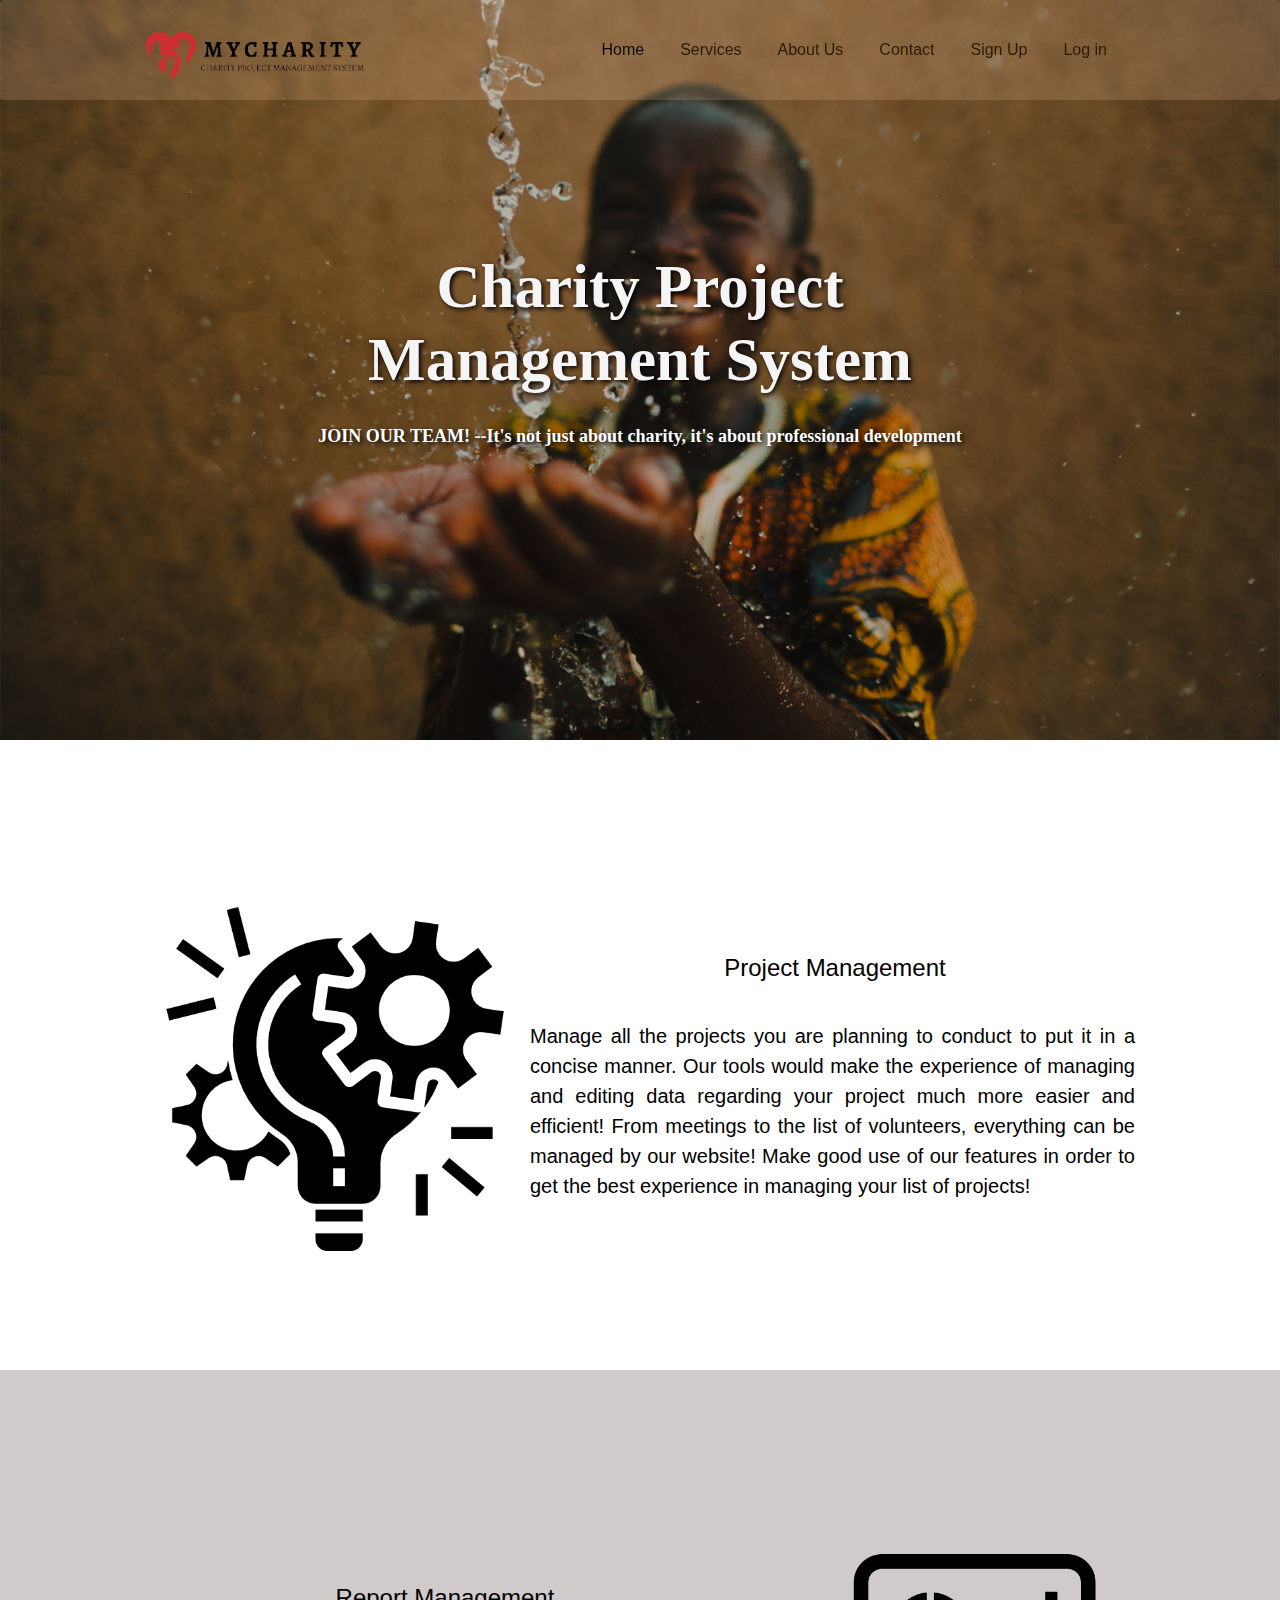
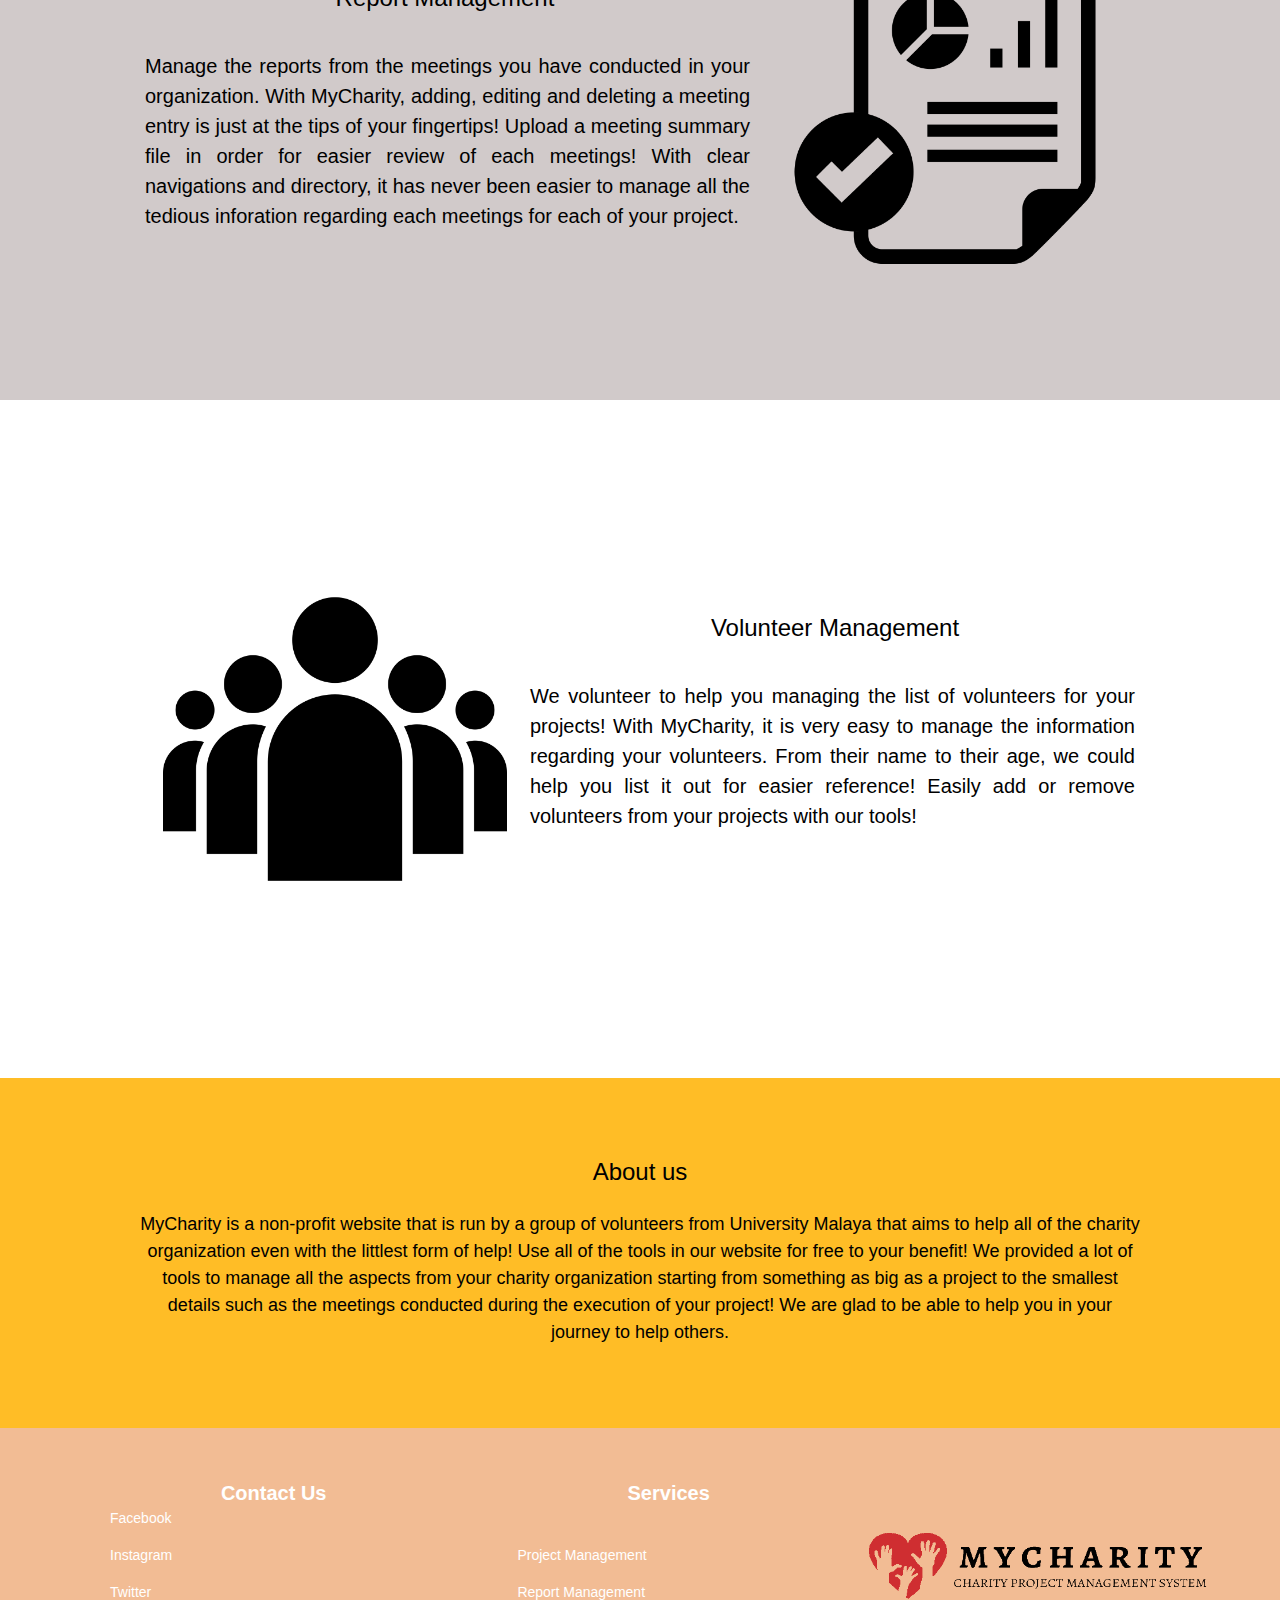
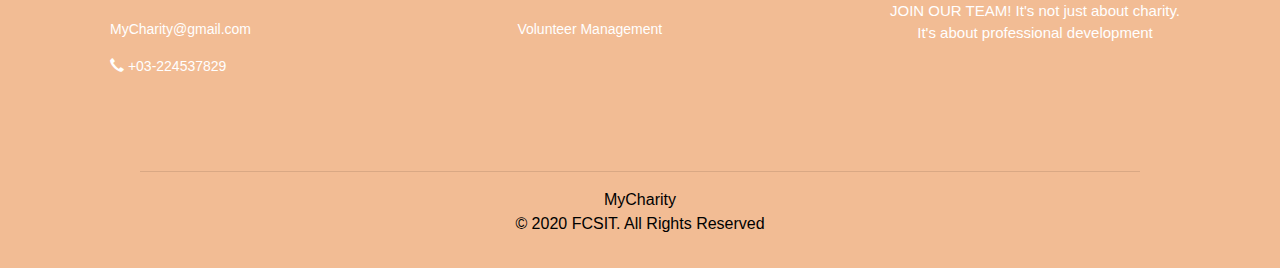
<file: index/index.html>
<!DOCTYPE html>
<html lang="en">

    <head>
        <link rel="stylesheet" href="https://maxcdn.bootstrapcdn.com/bootstrap/3.3.6/css/bootstrap.min.css" />
        <link rel="stylesheet" href="https://stackpath.bootstrapcdn.com/bootstrap/4.4.1/css/bootstrap.min.css"
            integrity="sha384-Vkoo8x4CGsO3+Hhxv8T/Q5PaXtkKtu6ug5TOeNV6gBiFeWPGFN9MuhOf23Q9Ifjh" crossorigin="anonymous">
        <link rel="stylesheet" href= "https://cdnjs.cloudflare.com/ajax/libs/font-awesome/4.7.0/css/font-awesome.min.css">
            <meta charset="UTF-8">
        <meta name="viewport" content="width=device-width, initial-scale=1.0">
        <link rel="stylesheet" type="text/css" href="index.css">
        <link rel="icon" href="Favicon.png">
        <title>Charity Project Management System</title>
    </head>

    <body>
        <div>
            <header>

                <nav class="navbar fixed-top navbar-expand-lg bg-dark navbar-light">
                    <div class="container">
                        <a class="navbar-brand" href="index.html">
                            <img id="logo" src="LogoT.png" height="50px" class="d-inline-block align-top" alt="logo">
                        </a>
                        <button class="navbar-toggler" type="button" data-toggle="collapse"
                            data-target="#navbarNavAltMarkup" aria-controls="navbarNavAltMarkup" aria-expanded="false"
                            aria-label="Toggle navigation">
                            <span class="navbar-toggler-icon"></span>
                        </button>
                        <div class="collapse navbar-collapse" id="navbarNavAltMarkup">
                            <div class="navbar-nav ml-auto">
                                <a class="nav-item nav-link active" href="index.html">Home <span class="sr-only">(current)</span></a>
                                <a style="color: rgb(43, 28, 1);" class="nav-item nav-link" href="#service">Services</a>
                                <a style="color: rgb(43, 28, 1);"class="nav-item nav-link" href="#aboutus">About Us</a>
                                <a style="color: rgb(43, 28, 1);"class="nav-item nav-link" href="#contact">Contact</a>
                                <a style="color: rgb(43, 28, 1);"class="nav-item nav-link" href="signup.html">Sign Up</a>
                                <a style="color: rgb(43, 28, 1);"class="nav-item nav-link" href="login.php">Log in</a>
                            </div>
                        </div>
                    </div>
                </nav>


                <h1 id="shadow">Charity Project <br>Management System<br>
                    <p id="shadow"><strong>JOIN OUR TEAM!</strong> --It's not just about charity, it's about
                        professional
                        development<br><br><br>
                </h1>


            </header>


            <main>
                <a id="service"></a>
                    <div class="table1">
                        <table>
                            <tr>
                                <td><a id="project"></a><br><br>
                                    <div class="container" ><img id="icon" style="float:left" src="project.png" alt="project icon"
                                            height="350">
                                        <h4>Project Management</h4>
                                        <p> Manage all the projects you are planning to conduct to put it in a concise manner. Our tools
                                            would make the experience of managing and editing data regarding your project much more
                                            easier and efficient! From meetings to the list of volunteers, everything can be managed by 
                                            our website! Make good use of our features in order to get the best experience in managing 
                                            your list of projects!</p>
                                    </div>
                                </td>
                            </tr>

                            <tr>

                                <td><a id="report"></a><br><br>
                                    <div class="container">
                                        <img id="icon" style="float:right;" src="report.png" alt="project icon" height="350">
                                        <h4>Report Management</h4>
                                        <p> Manage the reports from the meetings you have conducted in your organization. With MyCharity,
                                            adding, editing and deleting a meeting entry is just at the tips of your fingertips! Upload a 
                                            meeting summary file in order for easier review of each meetings! With clear navigations
                                            and directory, it has never been easier to manage all the tedious inforation regarding each meetings
                                            for each of your project.
                                            </p></div>
                                </td>

                            </tr>

                            <tr>
                                <td><a id="volunteer"></a><br><br>
                                    <div class="container">
                                        <img id="icon" style="float: left;" src="volunteer.png" alt="project icon" height="350">
                                        <h4>Volunteer Management</h4>
                                        <p> We volunteer to help you managing the list of volunteers for your projects! With MyCharity, 
                                            it is very easy to manage the information regarding your volunteers. From their name to their age,
                                            we could help you list it out for easier reference! Easily add or remove volunteers from your projects
                                            with our tools!
                                        </p>
                                    </div>
                                </td>
                            </tr>
                        </table>
                    </div>

                <a id="aboutus"></a>
                <br><br>
                    <div class="about">
                        <h4>About us</h4>
                        <p class="container">MyCharity is a non-profit website that is run by a group of volunteers from University Malaya
                            that aims to help all of the charity organization even with the littlest form of help! Use all of the tools
                             in our website for free to your benefit! We provided a lot of tools to manage all the aspects from your
                              charity organization starting from something as big as a project to the smallest details such as the 
                              meetings conducted during the execution of your project! We are glad to be able to help you in your 
                              journey to help others.</p>
                    </div>
                
                
                <div id="contact">
                <a id="contact"></a>
                    <div class="contact">
                        <table class="container">
                            <tr>
                                    <th>Contact Us</th>
                                    <th>Services</th>
                            </tr>

                            <tr>
                                <td>
                                    <ul><a style="color: white;" href="#">Facebook</a></ul>
                                    <ul><a style="color: white;" href="#">Instagram</a></ul>
                                    <ul><a style="color: white;" href="#">Twitter</a></ul>
                                    <ul><a style="color: white;" href="mailto:MyCharity@gmail.com">MyCharity@gmail.com</a></ul>
                                    <ul><span class="glyphicon glyphicon-earphone" aria-hidden="true"> </span>  +03-224537829</ul>
                                </td>

                                <td>
                                    <ul><a style="color: white;" href="#project">Project Management</a></ul>
                                    <ul><a style="color: white;" href="#report">Report Management</a></ul>
                                    <ul><a style="color: white;" href="#volunteer">Volunteer Management</a></ul>

                                </td>
                                <td>
                                    <img src="LogoT.png" alt="Logo" height="70px" width="350px">
                                    <p>JOIN OUR TEAM! It's not just about charity. <br>
                                    It's about professional development</p>
                                </td>
                            </tr>
                     </table>

                    </div>
                </div>
            </main>


            <footer>
                <div class="container text-center"><hr>
                    MyCharity<br>

                    © 2020 FCSIT. All Rights Reserved

                                            
                   
                </div>
            </footer>

            <script src="https://ajax.googleapis.com/ajax/libs/jquery/1.12.4/jquery.min.js"></script>
            <script src="https://maxcdn.bootstrapcdn.com/bootstrap/3.3.7/js/bootstrap.min.js"></script>
            <script src="https://code.jquery.com/jquery-3.4.1.slim.min.js"
                integrity="sha384-J6qa4849blE2+poT4WnyKhv5vZF5SrPo0iEjwBvKU7imGFAV0wwj1yYfoRSJoZ+n"
                crossorigin="anonymous"></script>
            <script src="https://cdn.jsdelivr.net/npm/popper.js@1.16.0/dist/umd/popper.min.js"
                integrity="sha384-Q6E9RHvbIyZFJoft+2mJbHaEWldlvI9IOYy5n3zV9zzTtmI3UksdQRVvoxMfooAo"
                crossorigin="anonymous"></script>
            <script src="https://stackpath.bootstrapcdn.com/bootstrap/4.4.1/js/bootstrap.min.js"
                integrity="sha384-wfSDF2E50Y2D1uUdj0O3uMBJnjuUD4Ih7YwaYd1iqfktj0Uod8GCExl3Og8ifwB6"
                crossorigin="anonymous"></script>
            <script type="text/javascript" src="index.js"></script>


        </div>
    </body>


</html>
</file>
<file: index/index.css>
/*to make sure size of font is big*/
html{
    font-size: 100%;
    height: 100%;
}

/*styling for body/contents of page*/
body{
    background-color:#ffffff;
    text-align: justify;
    color:#000000;
    min-height: 100vh;
}

header {
    background-image: linear-gradient(rgba(0, 0, 0, 0.3), rgba(0, 0, 0, 0.3)), url(header.jpg);
    /* background: url(header.jpg); */
    background-size: cover;
    background-repeat: no-repeat;
    background-position: right;
    margin:auto;
    height:740px;
  }
/*css for footer*/
footer {

    padding-top: 1rem;
    padding-bottom:1rem;
    color: black;
    background-color: #F2BC94;
}    

/*styling for words*/
h1{
    font-family: 'Times New Roman', Times, serif;
    font-size: 61px;
    font-weight: bolder;
    margin:auto;
    text-align: center;
    color: whitesmoke;
    padding-top: 250px;
    padding-bottom: 270px;
    text-shadow: black;
    
}
/*css for the h1 paragraph*/
h1 p{
    color:white;
    
}

#forms{
    color: black;
}

#shadow{
    text-shadow: 2px 2px 5px black;
}
h4{
    padding-top: 50px;
    text-align:center;
    color: black;
}

.h1, .h3, .h4, .h5, .h6, h1, h3, h5, h6 {
    margin-bottom:.5rem;
    font-weight: 600;
    line-height: 1.2;
    text-align: center;
}

/*Styling for navigation*/
.navbar-nav .nav-link {
    margin-right: 10px;
    margin-left: 10px;
  

}
.bg-dark {
    transition:500ms ease;
    background-color: rgba(242, 188, 148, 0.2)!important;
    /* background-color:#F2BC94!important; */
    /* background-color:transparent!important; */
}

.bg-dark.scrolled{
    background-color:#F2BC94!important;

}
.p1{
    position: relative;
    bottom: 20px;
}
a:hover{
    color:#853838;
    text-decoration: none;
}
a{
    text-decoration: none;
    /* color:white; */
}

#aaa{
    color: blueviolet;
}
#aaa:hover{
    color: rgb(0, 0, 0);
}

#small{
    text-size-adjust: smaller;
}

p{
    text-align: center;
    font-size: large;
    padding:30px 5px 10px 5px;
    
}


/* css for table1 for service*/
.table1 table{
    width:100%;
    padding:10px;
}
.table1 td
{
padding-top:100px;
padding-bottom:100px;
}

.table1 td p{
    font-size:20px;
    text-align: justify;
}

.table1 table tr:nth-child(even) {
    background-color: rgb(209, 202, 202);
}

/*css for register border at navbar*/
#register{
    border: 1px solid black;
    border-radius:30px;
}

/*toggle class when scrolled*/
#register.scrolled{
    background-color: chocolate;
    border: 1px solid chocolate;
    border-radius: 30px;
}

#icon{
    border: solid 3px transparent;
    padding-left:20px;
    padding-right: 20px;
    margin:auto;
}
.about{
    background-color:#ffbd26;
    color:black;
    text-align: center;
    padding:30px 10px 50px 10px;
}
.contact{
    color: rgb(255, 255, 255);
    background-color: #F2BC94;
    padding:50px 10px 30px 10px;
    font-size: 10px;
}

.contact table{
    width: 100%;
    margin: auto;
    font-size: 14px;
}

.contact table th{
    text-align: center;
    font-size: 20px;
}

.contact table tr,table tr td{
    width:50%;
}
.contact p{
    padding-top: 0;
    font-size: 15px;
    text-align: center;
}



/*start utk part login signup*/

#h3h3{
    font-size: medium;
    border-bottom: solid rosybrown 1px;
    
}

input[type=text], input[type=password] {
    background-color:#ffffff;
    text-align: justify;
    color:#000000;
    height: 100%;
    position: relative;
    width: 100%; 
    padding: 12px 20px;
    margin: 8px 0;
    display: inline-block;
    border: 1px solid black;
    box-sizing: border-box;
}

#profile-container {
    width: 150px;
    height: 150px;
    overflow: hidden;
    -webkit-border-radius: 50%;
    -moz-border-radius: 50%;
    -ms-border-radius: 50%;
    -o-border-radius: 50%;
    border-radius: 50%;
}


#rememberme{
    position: left;
}

/* Set a style for all buttons */
button {
    background-color: transparent;
    color: rgb(43, 28, 1);
    border: none;
    cursor: pointer;
    width: 100%;
    padding-left: 20px;
    padding-right: 20px;
    padding-bottom: 1px;

    }
#tologin{
    width: 500px;
    height: 50px;
    background-color: transparent;
    size: medium;
    position: fixed, right;
}

#buttonhere{
   
    background-color: salmon;
    -webkit-linear-gradient : (left, #a445b2, #d41872, #fa4299);
    size: medium;
    color: white;
    position: fixed, left;
    width: 120px;
    height: 50px; 

    }
    
#button-nav{
    background-color: transparent;
    position: center;
    color: rgb(43, 28, 1);
    margin-right: 10px;
    margin-left: 10px;
    border: none;
    cursor: pointer;
    width: 100%;
}

button:hover {
    color: black;
    }

/* Extra styles for the cancel button */
.cancelbtn {
    width: auto;
    padding: 10px 18px;
    size: medium;
    color: white;
    background-color: #f44336
    }

/*Styling for the check box in remember me*/
/* :checked{
    width: 10%;

    } */

/* Center the image and position the close button */
.imgcontainer {
    text-align: center;
    margin: 24px 0 12px 0;
    position: relative;
    }

img.avatar {
    width: 30%;
    border-radius: 40%;
    }

.container {
    padding-left: 70px;
    padding-right: 70px;
    padding-top: 16px;
    padding-bottom: 16px;
    }

span.psw {
    float: right;
    padding-top: 16px;
    }


input {
    /* width: 100%;  */
    padding: 12px;
    border: 1px solid #ccc;
    border-radius: 4px;
    box-sizing: border-box;
    margin-top: 6px;
    margin-bottom: 16px;
    }


/* The message box is shown when the user clicks on the password field */
#message {
    display:none;
    background: #f1f1f1;
    padding: 60px;
    width: 60%;
    height: 60%;
    color: #000;
    background-position: center;
    position: static;
    padding: 20px;
    margin-top: 10px;
    }

#message p {
    padding: 10px 35px;
    font-size: 18px;
    }

/* Add a green text color and a checkmark when the requirements are right */
.valid {
    color: green;
    }

.valid:before {
    position: relative;
    left: -35px;
    content: "✔";
    }

/* Add a red text color and an "x" when the requirements are wrong */
.invalid {
    color: red;
    }

.invalid:before {
    position: relative;
    left: -35px;
    content: "✖";
    } 

/*Style for the notvisible pic*/
img.icon{
    width: 4%;
    height: 4%;
    size: 4px;
    position: right;
    border-radius: 3%;
    } 

    input.hidden {
        position: absolute;
        left: -9999px;
    }
</file>
